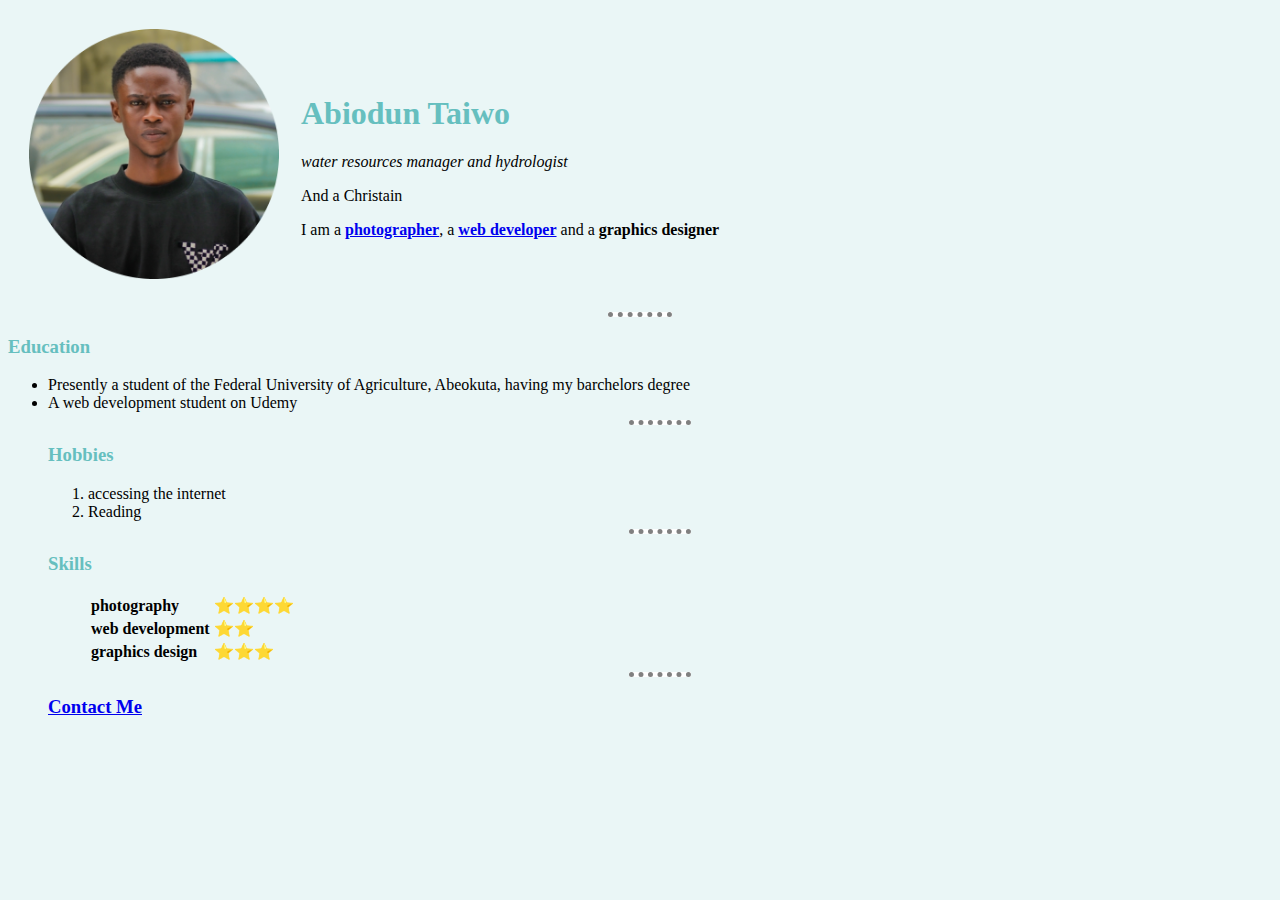
<file: index.html>
<!DOCTYPE html>
<html lang="en">
<head>
    <meta charset="UTF-8">

    <title>My personal site</title>
    <link rel="stylesheet" href="css/style.css">
</head>


  <table cellspacing="20">
    <tr>
      <td>  <img src="image/ate.png" alt="Abiodun Taiwo profile pic" width="250"></td>
      <td>  <h1>Abiodun Taiwo</h1>
        <p><em>water resources manager and hydrologist</em></p>
        <p>And a Christain</p>
        I am a <strong><a href="https://www.instagram.com/big_grapher_1?igsh=YTQwZjQ0NmI0OA==">photographer</a></strong>, a <strong><a href="https://www.instagram.com/p/C1HyJ4eMIKg/?igsh=MzRlODBiNWFlZA==">web developer</a></strong>  and a <strong>graphics designer</strong></td>
    </tr>


  </table>


    <hr>
    <h3>Education</h3>
    <ul>
        <li>
            Presently a student of the Federal University of Agriculture, Abeokuta, having my barchelors degree</li>
            <li>
                A web development student on Udemy
            </li>
            <hr>
            <h3>Hobbies</h3>
            <ol>

                <li>accessing the internet</li>
                <li>Reading</li>
            </ol>
            <hr>
            <h3>Skills</h3> <ul>
<table>
  <tr>
    <td><strong>photography</strong></td>
    <td>⭐⭐⭐⭐</td>
  </tr>
  <tr>
    <td><strong>web development</strong></td>
    <td>⭐⭐</td>
  </tr>
  <tr>
    <td><strong>graphics design</strong></td>
    <td>⭐⭐⭐</td>
  </tr>
</table>

    </ul>

<hr>
<h3><a href="contact me.html">Contact Me</a></h3>

</body>
</html>
</file>
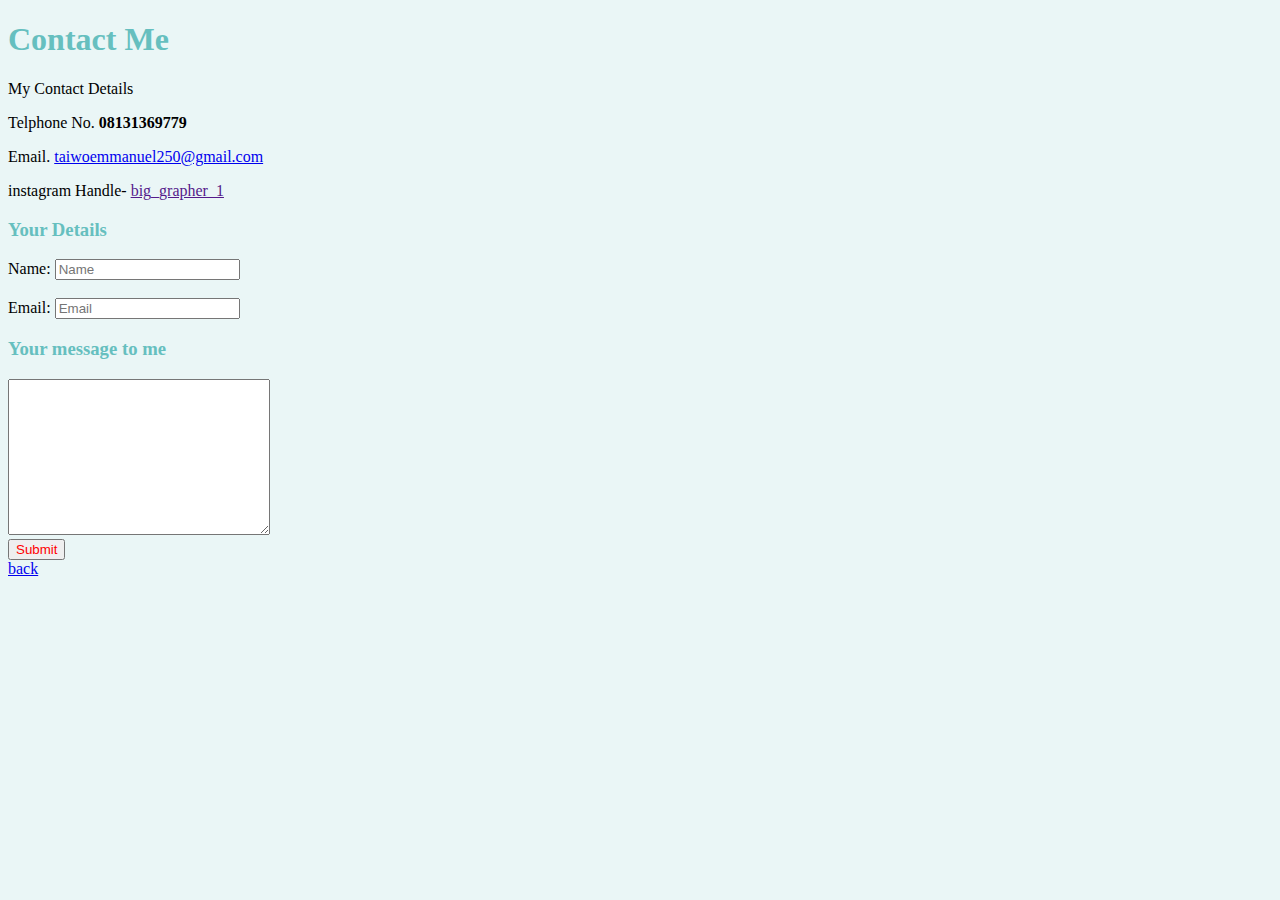
<file: contact me.html>
<!DOCTYPE html>
<html>
  <head>
    <meta charset="utf-8">
    <title></title>
    <link rel="stylesheet" href="css/style.css">
  </head>
  <body>
    <h1>Contact Me</h1>
    <p>My Contact Details</p>
    <p>Telphone No. <strong>08131369779</strong></p>
    <p>Email. <a href="Email">taiwoemmanuel250@gmail.com</a></p>
    <p>instagram Handle- <a href=""https://www.instagram.com/big_grapher_1?igsh=YTQwZjQ0NmI0OA==https://www.instagram.com/big_grapher_1?igsh=YTQwZjQ0NmI0OA==">big_grapher_1</a></p>
    <h3>Your Details</h3>
    <form action="" method="post">
      <label>Name:</label>
      <input type="text" placeholder="Name"><br><br>
      <label>Email:</label>
      <input type="text" placeholder="Email"><br>
      <h3>Your message to me</h3>
      <textarea name="" id="" cols="30" rows="10"></textarea><br>
      <input type="submit" id="submit">
    </form>
    <a href="index.html">back</a>
  </body>
</html>
</file>
<file: css/style.css>
body{
  background-color:  #eaf6f6;
}
hr{
  background-color: white;
  border-style: none;
  border-top: dotted;
  width: 5%;
  border-color: grey;
  border-width: 5px;
}
h1 {
  color: #66bfbf;;
}
h3 {
  color:#66bfbf; 
}
#submit {
  color: red;
}
</file>
